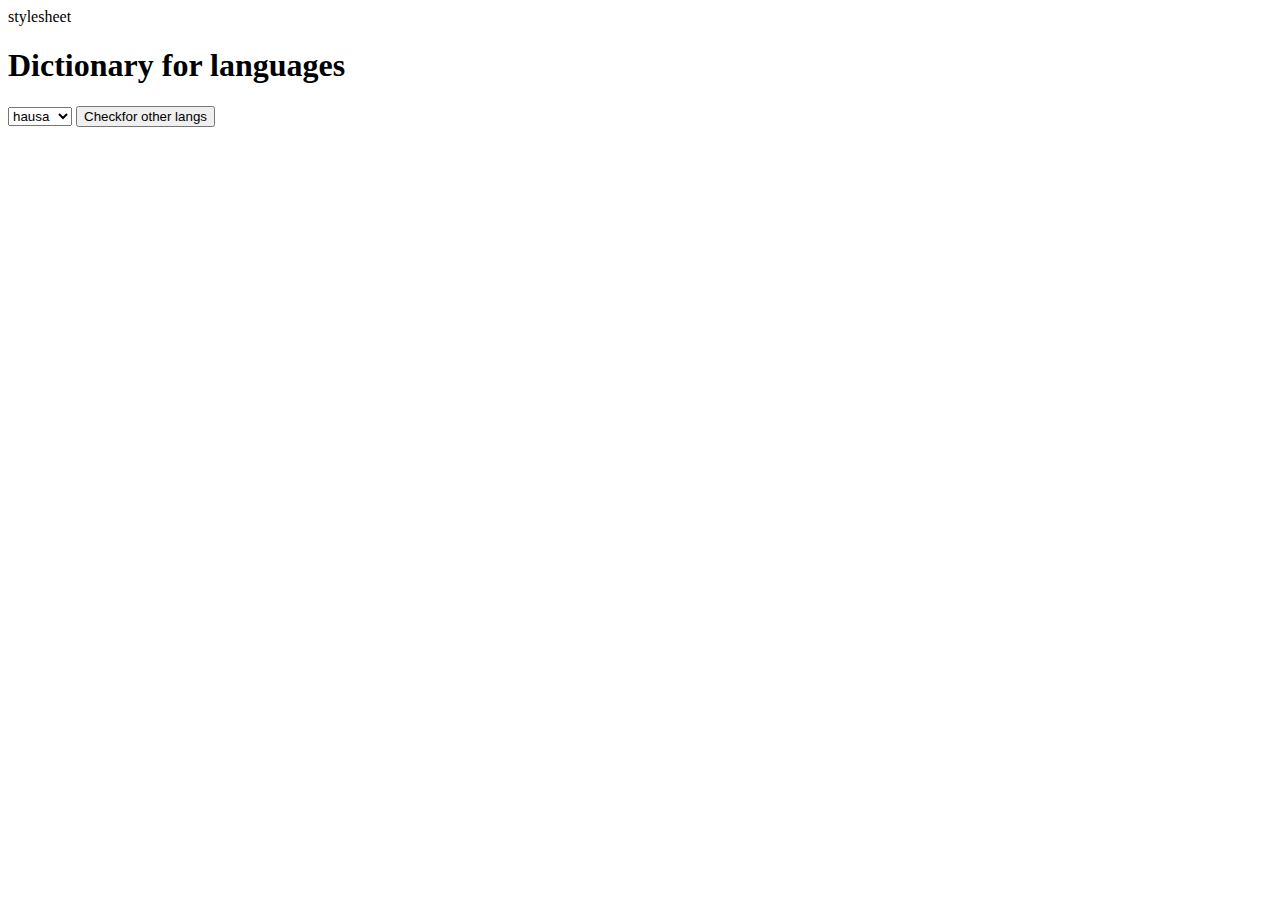
<file: dictionary.html>
<!DOCTYPE html>
<html lang="en">
<head>
    <meta charset="UTF-8">
    <meta name="viewport" content="width=device-width, initial-scale=1.0">
    stylesheet
    <title>Dictionary</title>
</head>
<body>
    <h1>
        Dictionary for languages
    </h1>
    <select>
        <option> hausa </option>
        <option>Yoruba </option>
        <option> IGAla </option>
        <option> NUpe</option>
    </select>
    <button href="proverbs.jpeg"> Checkfor other langs </button>
    </body>
</html>
</file>
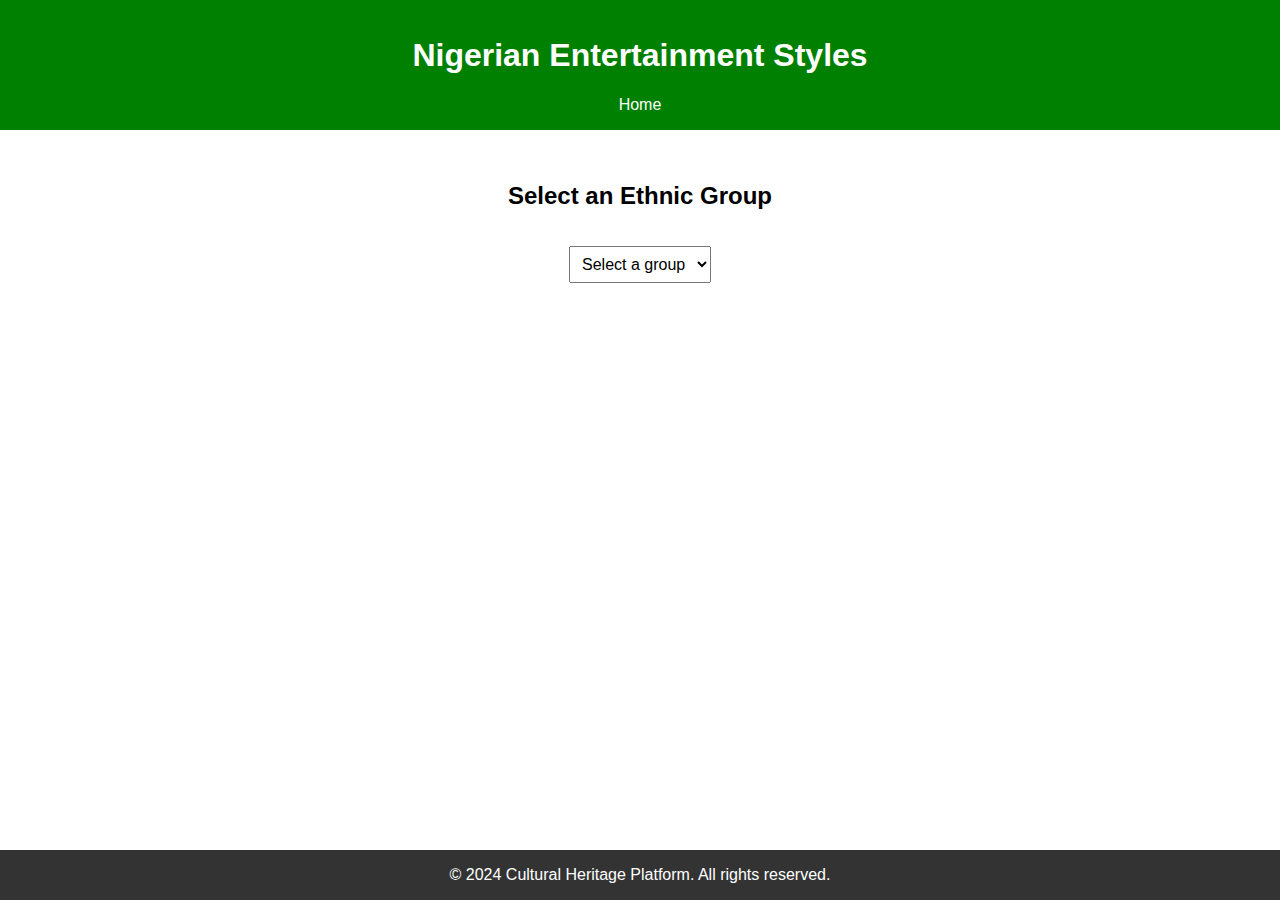
<file: entertainment.html>
<!DOCTYPE html>
<html lang="en">
<head>
    <meta charset="UTF-8">
    <meta name="viewport" content="width=device-width, initial-scale=1.0">
    <title>Entertainment</title>
    <link rel="stylesheet" href="ent.css">
</head>
<body>
    <header>
        <h1>Nigerian Entertainment Styles</h1>
        <nav>
            <a href="index.html">Home</a>
        </nav>
    </header>

    <main>
        <section id="entertainment-section">
            <h2>Select an Ethnic Group</h2>
            <select id="ethnic-group" onchange="showEntertainmentDetails()">
                <option value="" disabled selected>Select a group</option>
                <option value="hausa">Hausa</option>
                <option value="igbo">Igbo</option>
                <option value="yoruba">Yoruba</option>
            </select>

            <div id="entertainment-details" class="hidden">
                <h3 id="group-title"></h3>
                <p id="group-details"></p>
            </div>
        </section>
    </main>

    <footer>
        <p>&copy; 2024 Cultural Heritage Platform. All rights reserved.</p>
    </footer>

    <script src="C:\Users\hp user\Documents\Preservelocal\entertainment.js"></script>
</body>
</html>
</file>
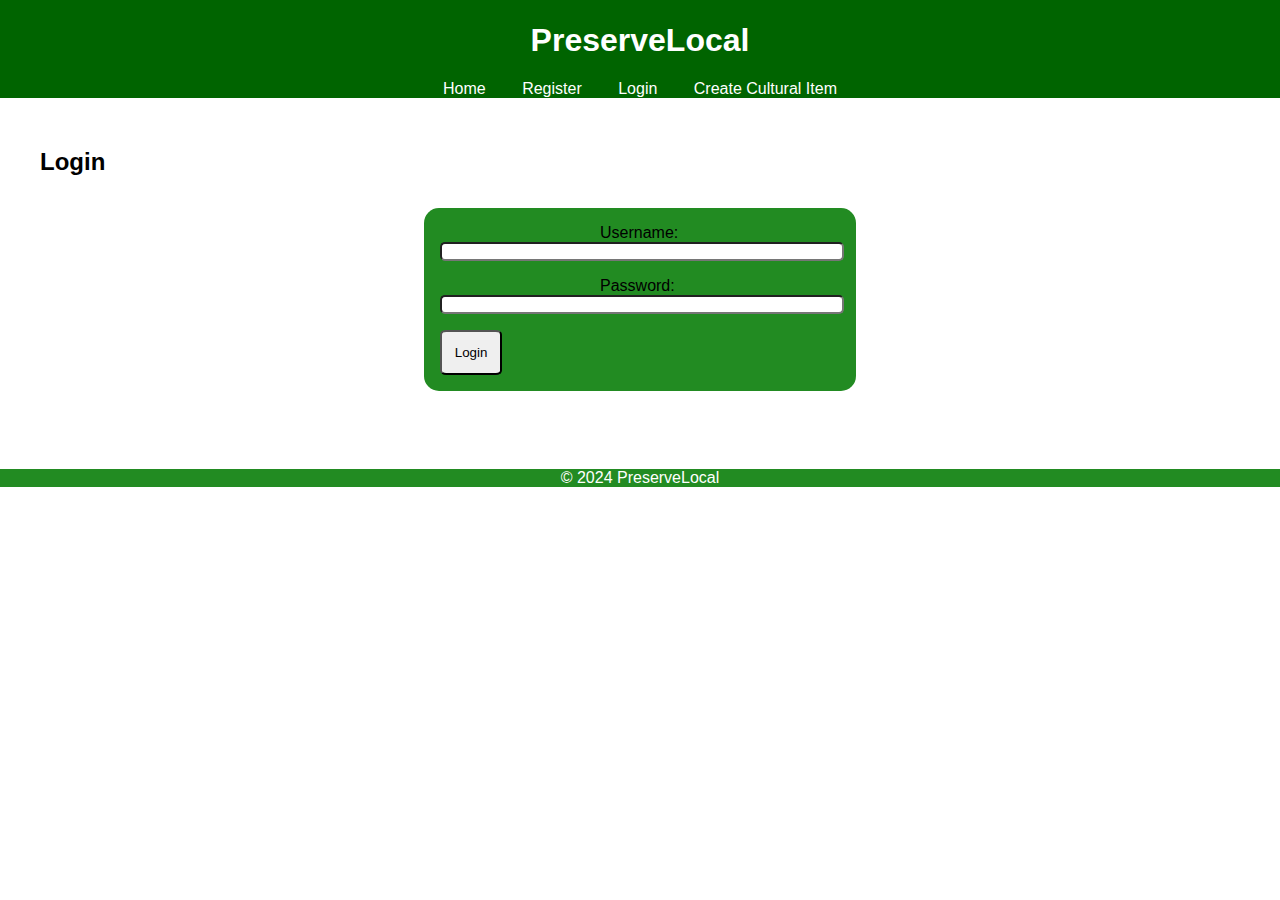
<file: login.html>
<!DOCTYPE html>
<html lang="en">
<head>
    <meta charset="UTF-8">
    <meta name="viewport" content="width=device-width, initial-scale=1.0">
    <title>Login - PreserveLocal</title>
    <link rel="stylesheet" href="css/styles.css">
</head>
<body>
    <header>
        <h1>PreserveLocal</h1>
        <nav>
            <a href="index.html">Home</a>
            <a href="register.html">Register</a>
            <a href="login.html">Login</a>
            <a href="create_cultural_item.html">Create Cultural Item</a>
        </nav>
    </header>
    <main>
        <h2>Login</h2>
        <form id="loginForm">
            <label for="username">Username:</label>
            <input type="text" id="username" name="username" required>
            <label for="password">Password:</label>
            <input type="password" id="password" name="password" required>
            <button type="submit">Login</button>
        </form>
    </main>
    <footer>
        <p>&copy; 2024 PreserveLocal</p>
    </footer>
    <script src="Js/scripts.js"></script>
</body>
</html>
</file>
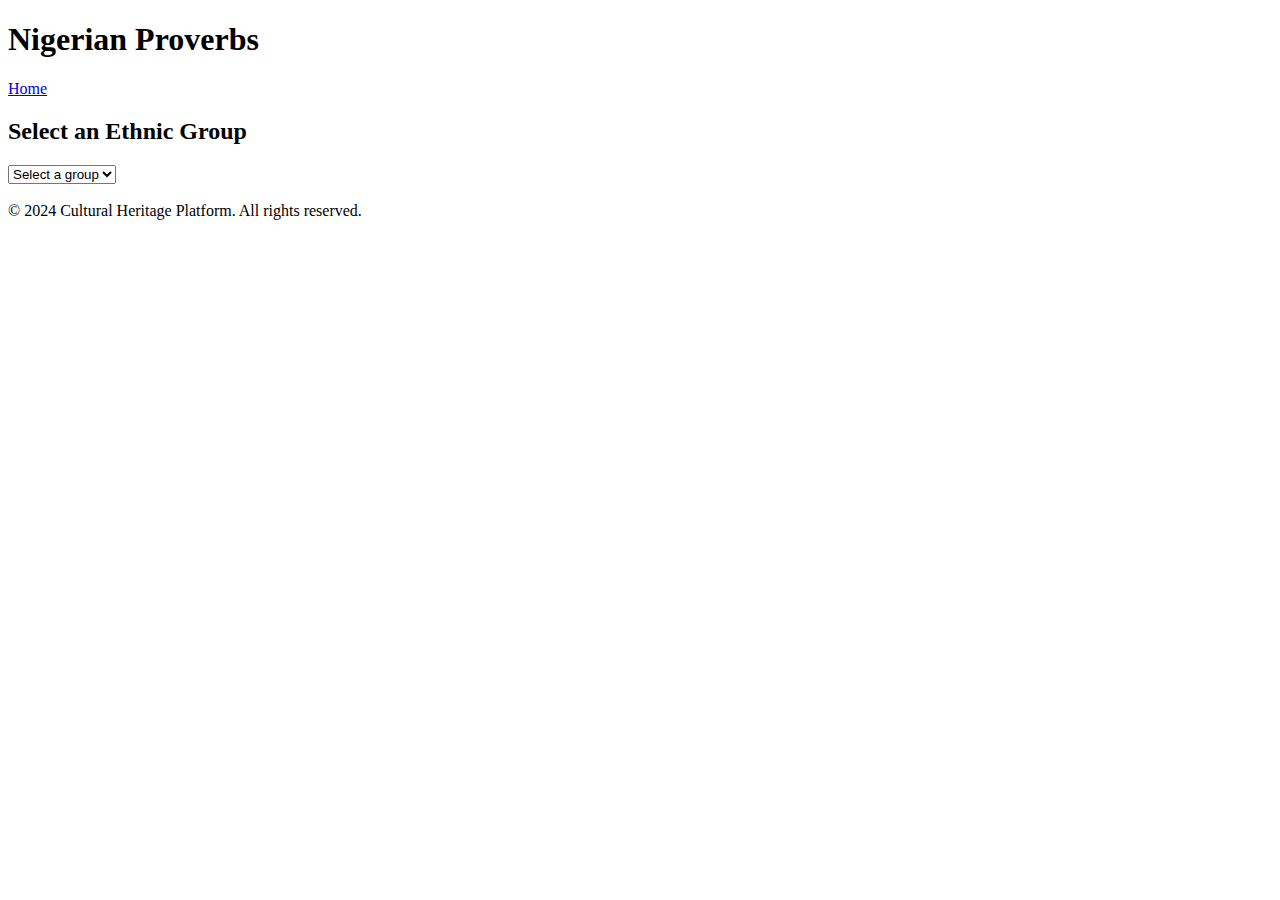
<file: proverbs.html>
<!DOCTYPE html>
<html lang="en">
<head>
    <meta charset="UTF-8">
    <meta name="viewport" content="width=device-width, initial-scale=1.0">
    <title>Proverbs</title>
    <link rel="stylesheet" href="C:\Users\hp user\Documents\Preservelocal\prov.css">
</head>
<body>
    <header>
        <h1>Nigerian Proverbs</h1>
        <nav>
            <a href="index.html">Home</a>
        </nav>
    </header>

    <main>
        <section id="proverb-section">
            <h2>Select an Ethnic Group</h2>
            <select id="proverb-group" onchange="showProverbDetails()">
                <option value="" disabled selected>Select a group</option>
                <option value="hausa">Hausa</option>
                <option value="igbo">Igbo</option>
                <option value="yoruba">Yoruba</option>
            </select>

            <div id="proverb-details" class="hidden">
                <h3 id="proverb-title"></h3>
                <ul id="proverb-list"></ul>
            </div>
        </section>
    </main>

    <footer>
        <p>&copy; 2024 Cultural Heritage Platform. All rights reserved.</p>
    </footer>

    <script src="Prov.js"></script>
</body>
</html>
</file>
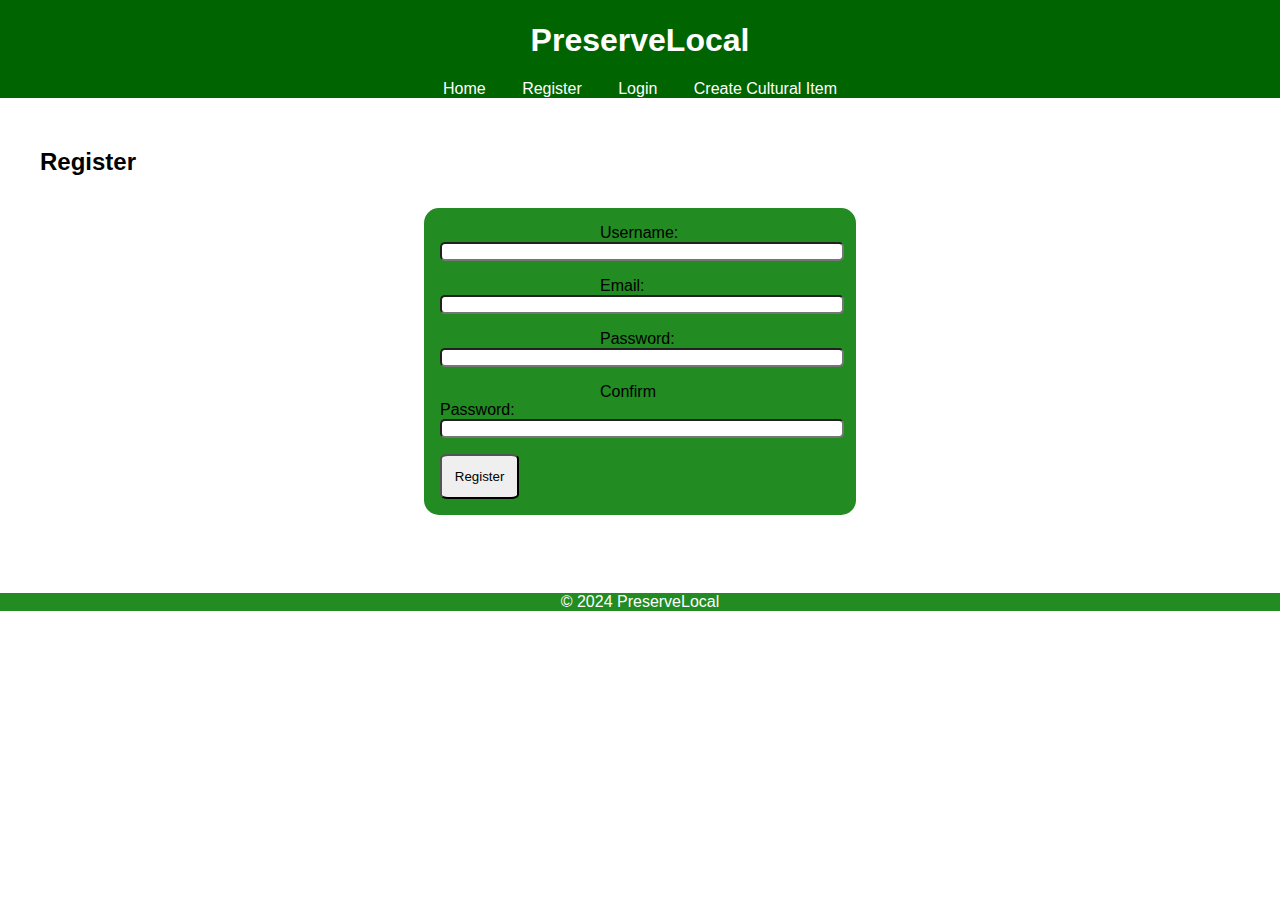
<file: register.html>
<!DOCTYPE html>
<html lang="en">
<head>
    <meta charset="UTF-8">
    <meta name="viewport" content="width=device-width, initial-scale=1.0">
    <title>Register - PreserveLocal</title>
    <link rel="stylesheet" href="css/styles.css">
</head>
<body>
    <header>
        <h1>PreserveLocal</h1>
        <nav>
            <a href="index.html">Home</a>
            <a href="register.html">Register</a>
            <a href="login.html">Login</a>
            <a href="create_cultural_item.html">Create Cultural Item</a>
        </nav>
    </header>
    <main>
        <h2>Register</h2>
        <form id="registerForm">
            <label for="username">Username:</label>
            <input type="text" id="username" name="username" required>
            <label for="email">Email:</label>
            <input type="email" id="email" name="email" required>
            <label for="password">Password:</label>
            <input type="password" id="password" name="password" required>
            <label for="passwordConfirm">Confirm Password:</label>
            <input type="password" id="passwordConfirm" name="passwordConfirm" required>
            <button type="submit">Register</button>
        </form>
    </main>
    <footer>
        <p>&copy; 2024 PreserveLocal</p>
    </footer>
    <script src="Js/scripts.js"> Range </script>
</body>
</html>
</file>
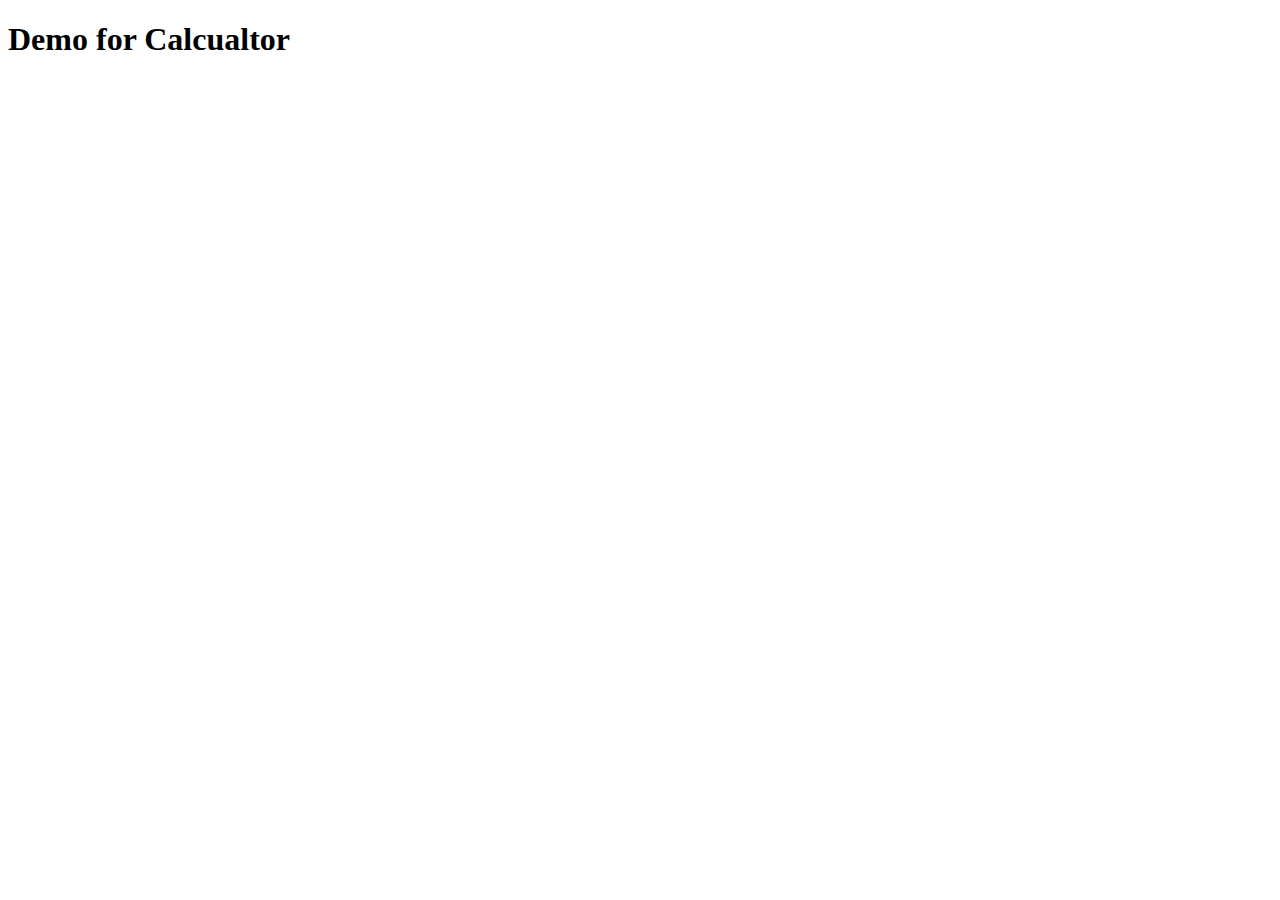
<file: myjavalearing/Calc.html>
<!DOCTYPE html>
<html lang="en">
<head>
    <meta charset="UTF-8">
    <meta name="viewport" content="width=device-width, initial-scale=1.0">
    <script src="calScript.js"></script>
    <title>MyFirstCal</title>
    <h1> Demo for Calcualtor </h1>
</head>
<body>
    
</body>
</html>
</file>
<file: ent.css>
body {
    font-family: Arial, sans-serif;
    margin: 0;
    padding: 0;
    background-image: -moz-element();
}

header {
    background-color: green;
    color: white;
    padding: 1rem 0;
    text-align: center;
}

header nav a {
    color: white;
    margin: 0 1rem;
    text-decoration: solid;
}

header nav a:hover {
    text-decoration:darkblue;
}

main {
    padding: 2rem;
    text-align: center;
}

#entertainment-section select {
    padding: 0.5rem;
    font-size: 1rem;
    margin: 1rem 0;
}

.hidden {
    display: none;
}

#entertainment-details {
    background-color: white;
    border: 1px solid #ddd;
    border-radius: 8px;
    padding: 1.5rem;
    margin-top: 2rem;
    box-shadow: 0 2px 4px rgba(0, 0, 0, 0.1);
    text-align: left;
}

footer {
    background-color: #333;
    color: white;
    padding:auto;
    text-align: center;
    position: fixed;
    bottom:0Px;
    width: 100%;
}
</file>
<file: css/styles.css>
/* body {
    font-family: system-ui, -apple-system, BlinkMacSystemFont, 'Segoe UI', Roboto, Oxygen, Ubuntu, Cantarell, 'Open Sans', 'Helvetica Neue', sans-serif;
    margin: 0;
    padding: auto;
    background-image:img src="sec.png";
}

header {
    background-color: #4ca030;
    color: #fff;
    padding: 0.0%;
    text-align: center;
}

nav a {
    color: #fff;
    text-decoration: hotpink;
    margin: 0 1rem;
}

.proverbs { 
        border: 10px solid #ccc;
        border-radius: 10px;
        /* align-items: center; */
        /* margin: 0%; */
        /* padding: 20px; */
        /* width: 10%; */
        /* text-overflow: clip; */
        /* } */

form {
    background-color: forestgreen;
    padding: 1rem;
    border-radius: 15px;
    box-shadow:      10px rgba();
    max-width: 400px;
    margin: 2rem auto;
}

form label {
    display:ruby;
    margin: 10pc;
}

form input, form textarea {
    width: 100%;
    padding:0%;
    margin-bottom: 1rem;
    border-radius: 5px;
}
form button {
    padding: 0.8rem;
    border-radius: 10%;
}

form button:hover {
    padding: auto; 
}
footer {
    background-color: forestgreen;
    color: #fff;
    text-align: center;
    padding:0%;
    bottom: 2%;
    width: 100%;
} 
body {
    font-family: Arial, sans-serif;
    margin: 0;
    padding: 0;
    height: 100vh;
    /* background-image: url()); */
    background-position: center;
    background-repeat:no-repeat;
     

}
header {
    background:darkgreen ;
    color:#fff;
    padding: 0.2px;
    text-align: center;
}

nav a {
    color: #fff;
    text-decoration: none;
    margin: 1rem;
}

main {
    padding:30px;
    max-width: 1200px;
    margin: 0 auto;
}

.features-table {
    display: grid;
    grid-template-columns: repeat(auto-fit, minmax(200px, 1fr));
    gap: 1rem;
}

.feature-card {
    background-color: #fff;
    padding: 1rem;
    border-radius: 10px;
    box-shadow: 0 0 10px rgba(0,0,0,0.1);
    text-align: center;
    transition: transform 0.3s;
}

.feature-card img {
    max-width: 100%;
    border-radius: 10px;
}

.feature-card h3 {
    margin: 0.5rem 0;
}

.feature-card p {
    margin: 0.5rem 0;
}

.feature-card:hover {
    transform: scale(1.05);
}

/* footer {
    background-color: forestgreen;
    color: #fff;
    text-align: center;
    padding: 1rem;
    position: fixed;
    bottom: 0;
    width: 100%;
} */
</file>
